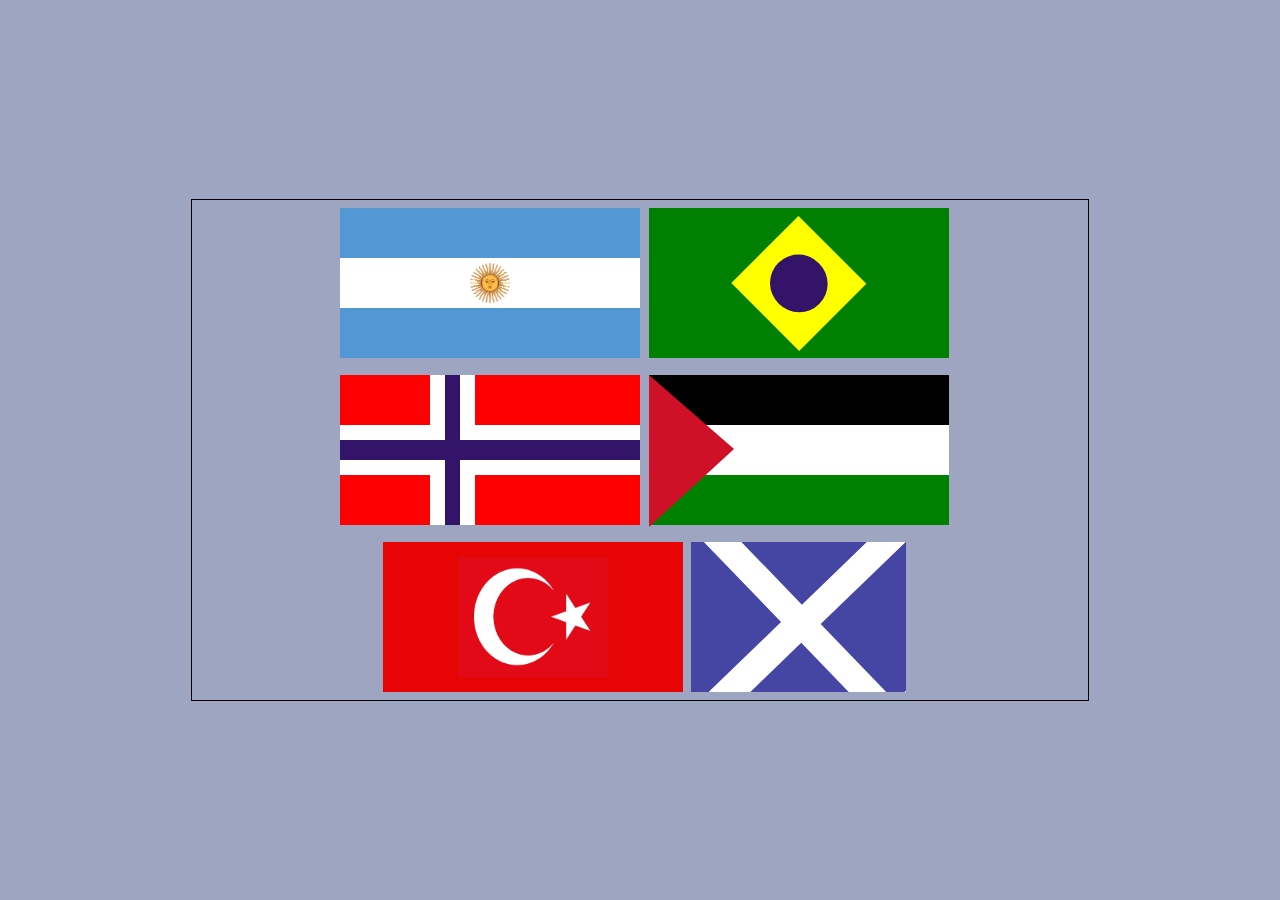
<file: CSS_Tutorials/index.html>
<!DOCTYPE html>
<html lang="en">
<head>
    <meta charset="UTF-8">
    <meta name="viewport" content="width=device-width, initial-scale=1.0">
    <meta name="author" content="Arif Ahmed">
    <meta name="discription" content="This page contains 6 flags symbols">
    <link rel="stylesheet" href="CSS/style.css">
    <title>Flags</title>
</head>
<body>
    <div class="flags">
        <div class="afa">
            <div></div>
            <div style="background-color: white;" align="center">
                <img src="Photos/afa.png" alt="Argentina Chakra">
            </div>
            <div></div>
        </div>
        <div class="cbf">
            <div class="dice">
                <div class="circle"></div>
            </div>
        </div>
        <div class="norway">
            <div></div>
            <div></div>
            <div></div>
            <div></div>
        </div>
        <div class="palestine">
            <div></div>
            <div></div>
            <div></div>
            <div></div>
        </div>
        <div class="turkey">
            <img src="Photos/turkey.png" alt="Turkey moon">
        </div>
        <div class="scotland">
            <div class="design">
                <div></div>
                <div></div>
                <div></div>
                <div></div>
            </div>
        </div>
    </div>
</body>
</html>
</file>
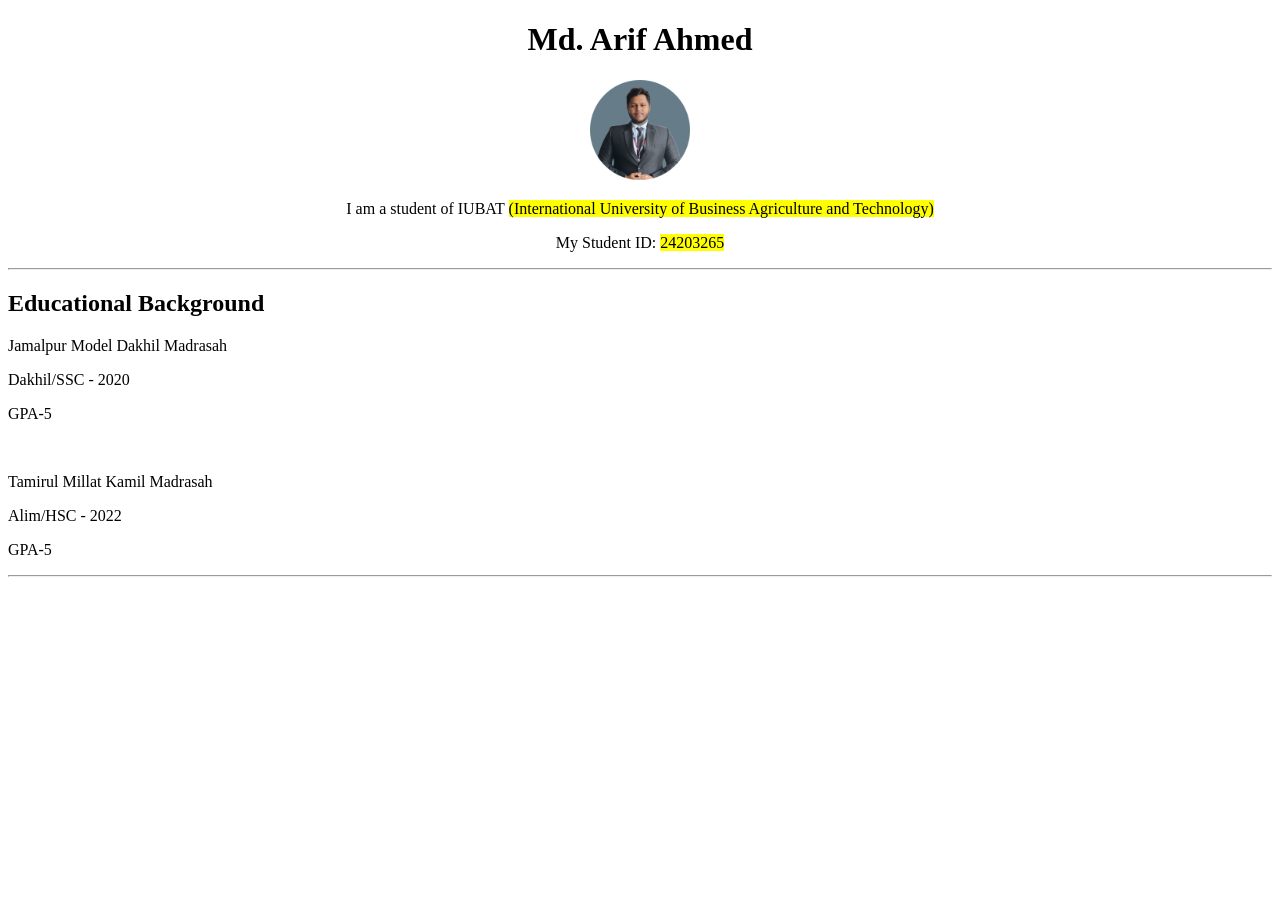
<file: Html_Tutorials/index.html>
<!DOCTYPE html>
<html lang="en">
<head>
    <meta charset="UTF-8">
    <meta name="viewport" content="width=device-width, initial-scale=1.0">
    <meta name="author" content="Arif Ahmed">
    <meta name="discription" content="A webpage were we practice our web design journey significantly">
    <title>My Portfolio</title>
</head>
<body>
    <p>
        <div align="center">
            <h1>Md. Arif Ahmed</h1> 
            <img src="arif.png" alt="Portfolio Image" height="100px" width="100px"><br>
            <p>I am a student of IUBAT <mark>(International University of Business Agriculture and Technology)</mark></p>
            <p>My Student ID: <mark>24203265</mark></p>
        </div>
        <hr>
        <h2>Educational Background</h2>
        <p>Jamalpur Model Dakhil Madrasah</p>
        <p>Dakhil/SSC - 2020</p>
        <p>GPA-5</p>
        <br>
        <p>Tamirul Millat Kamil Madrasah</p>
        <p>Alim/HSC - 2022</p>
        <p>GPA-5</p>
        <hr>
    </p>
</body>
</html>
</file>
<file: CSS_Tutorials/CSS/style.css>
body{
    margin: 0;
    padding: 0;
    background-color: #9ea5c1;
    align-items: center;
    display: flex;
    justify-content: center;
    min-height: 100vh;
    width: 100%;
}

.flags{
    position: relative;
    border: 1px solid black;
    height: 500px;
    width: 70%;
    flex-wrap: wrap;
    min-height: 50px;
    display: flex;
    align-items: center;
    display: flex;
    justify-content: center;
}


.afa{
    margin-left: 1%;
    height: 150px;
    width: 300px;
}
.afa div{
    height: 50px;
    background-color: #5398d4;
}
.afa div img{
    margin-top: 5px;
    height: 40px;
    width: 40px;
}
.cbf{
    margin-left: 1%;
    background-color: green;
    display: flex;
    justify-content: center;
    align-items: center;
    height: 150px;
    width: 300px;
}
.dice{
    height: 63%;
    width: 32%;
    background-color: yellow;
    transform: rotate(45deg);
    display: flex;
    justify-content: center;
    align-items: center;

}
.circle{
    background-color: #331469;
    height: 60%;
    width: 60%;
    border-radius: 50%;
}
.norway{
    margin-left: 1%;
    background-color: #331469;
    height: 150px;
    width: 300px;
    position: relative;
}
.norway div:nth-child(1){
    border-right: 15px solid white;
    border-bottom: 15px solid white;
    position: absolute;
    height: 50px;
    width: 30%;
    top: 0;
    left: 0;
    background-color: red;
}
.norway div:nth-child(2){
    border-left: 15px solid white;
    border-bottom: 15px solid white;
    position: absolute;
    height: 50px;
    width: 55%;
    top: 0;
    right: 0;
    background-color: red;
}

.norway div:nth-child(3){
    border-right: 15px solid white;
    border-top: 15px solid white;
    position: absolute;
    height: 50px;
    width: 30%;
    bottom: 0;
    left: 0;
    background-color: red;
}

.norway div:nth-child(4){
    border-left: 15px solid white;
    border-top: 15px solid white;
    position: absolute;
    height: 50px;
    width: 55%;
    bottom: 0;
    right: 0;
    background-color: red;
}
.palestine{
    margin-left: 1%;
    height: 150px;
    width: 300px;
    position: relative;
}
.palestine div:nth-child(1){
    height: 33.33%;
    background-color: black;
}

.palestine div:nth-child(2){
    height: 33.33%;
    background-color: white;
}

.palestine div:nth-child(3){
    height: 33.33%;
    background-color: green;
}
.palestine div:nth-child(4){
    position: absolute;
    top: 0;
    left: 0;

    width: 0;
    height: 0;

    border-top: 74px solid transparent;
    border-bottom: 78px solid transparent;
    border-left: 85px solid #ce1126;
}
.turkey{
    margin-left: 1%;
    height: 150px;
    width: 300px;
    display: flex;
    justify-content: center;
    align-items: center;
    background-color: #e60404;
}
.turkey img{
    height: 80%;
    width: 50%;
}
.scotland{
    margin-left: 1%;
    height: 150px;
    width: 215px;
    background-color: white;
    overflow: hidden;
    
}
.design{
    position: relative;
    height: 100%;
    width: 100%;
    transform: rotate(46deg);
}

.design div:nth-child(1){
    position: absolute;
    height: 152px;
    width: 50%;
    top: -88px;
    left: -7px;
    background-color: rgb(69, 69, 164);
}
.design div:nth-child(2){
    position: absolute;
    height: 152px;
    width: 50%;
    top: -88px;
    right: -20px;
    background-color: rgb(69, 69, 164);
}
.design div:nth-child(3){
    position: absolute;
    height: 152px;
    width: 57%;
    bottom: -93px;
    left: -24px;
    background-color: rgb(69, 69, 164);
}
.design div:nth-child(4){
    position: absolute;
    height: 152px;
    width: 50%;
    bottom: -93px;
    right: -20px;
    background-color: rgb(69, 69, 164);
}
</file>
